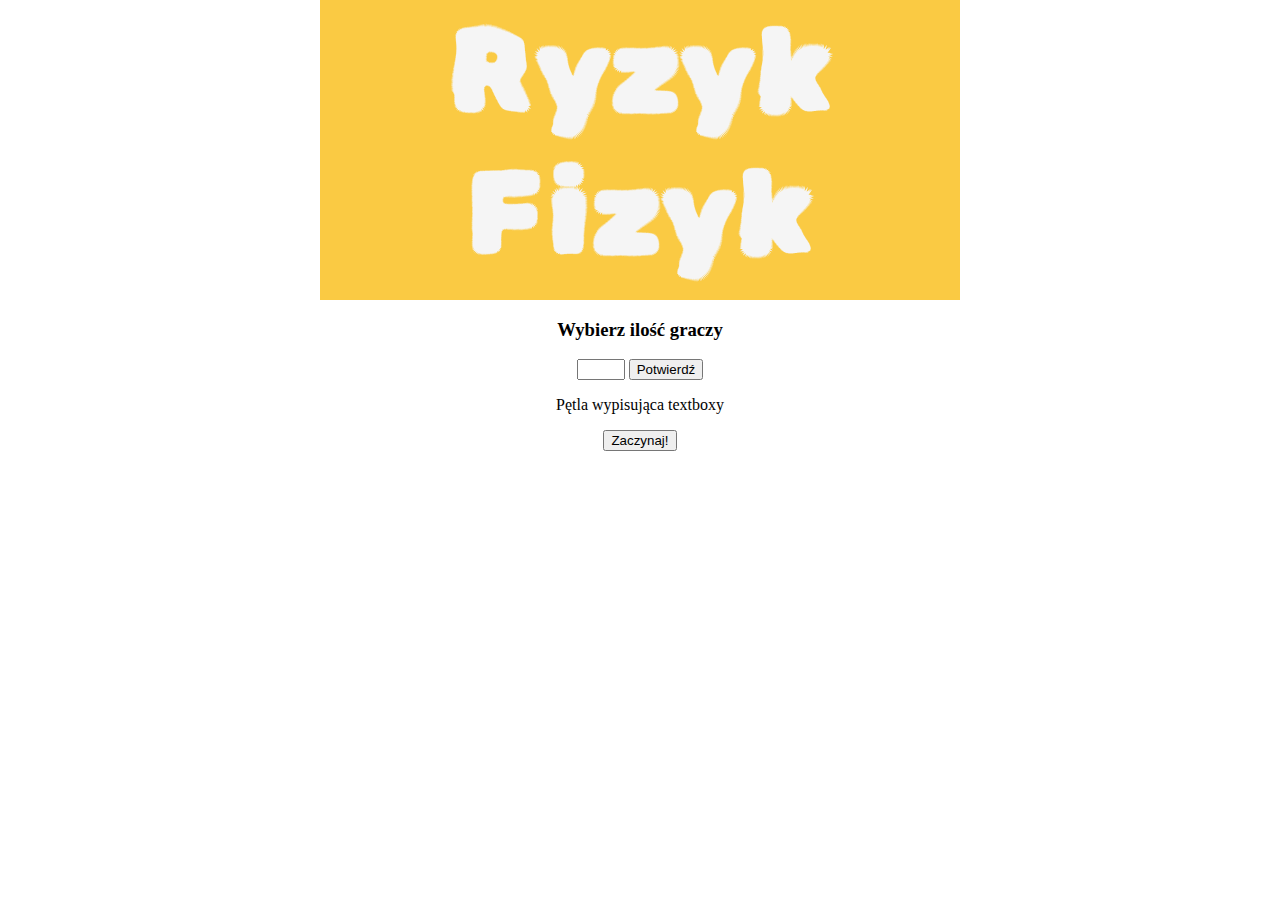
<file: index.html>
<!DOCTYPE html>
<html lang="pl">
<head>
    <meta charset="UTF-8">
    <meta name="viewport" content="width=device-width, initial-scale=1.0">
    <title>Rydzyk-Fizyk</title>
    <link rel="stylesheet" href="style.css">

    <script>
        function printPlayers(){
            a = document.getElementById("num");
            for(i = 0;i<num;i++){
                
            }
        }
        function start(){
            return;
        }
    </script>
</head>
<body>
    <h1 id="title" class="rubik">Ryzyk <br>Fizyk</h1>
<div id="numOfPlayer">
    <h3>Wybierz ilość graczy</h3>
    <input type="number" min="2" max="8" id="num">
    <button id="start" onclick="printPlayers()">Potwierdź</button>
</div>
<div id="nameOfPlayer">
    <p>Pętla wypisująca textboxy</p>

    <button onclick="start()">Zaczynaj!</button>
</div>
</body>
</html>
</file>
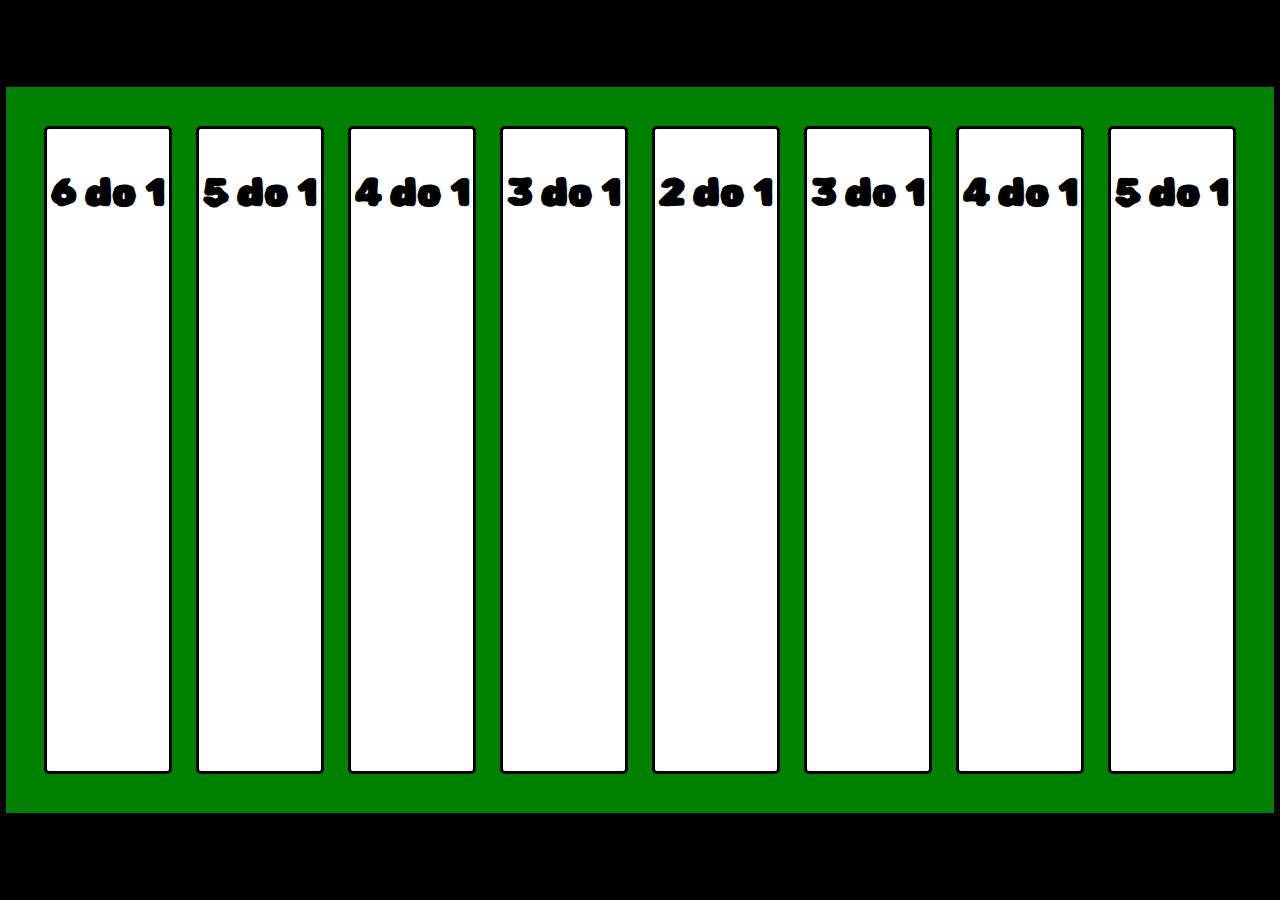
<file: game.html>
<!DOCTYPE html>
<html lang="pl">
<head>
    <meta charset="UTF-8">
    <meta name="viewport" content="width=device-width, initial-scale=1.0">
    <title>Ryzyk_Fizyk</title>
    <link rel="stylesheet" href="style.css">
    <script>
        function openBet(space){
            document.getElementById("betting").style = "display: block;"
            document.getElementById("space_name").innerText = "Pole ".space;
        }
    </script>
</head>
<body>
    <div id="board">
        <div id="spaces" class="rubik">
            <div class="space" onClick="openBet(0)"><p>6 do 1</p></div>
            <div class="space" onClick="openBet(1)"><p>5 do 1</p></div>
            <div class="space" onClick="openBet(2)"><p>4 do 1</p></div>
            <div class="space" onClick="openBet(3)"><p>3 do 1</p></div>
            <div class="space" id="center_space" onClick="openBet(4)"><p>2 do 1</p></div>
            <div class="space" onClick="openBet(5)"><p>3 do 1</p></div>
            <div class="space" onClick="openBet(6)"><p>4 do 1</p></div>
            <div class="space" onClick="openBet(7)"><p>5 do 1</p></div>
        </div>
    </div>
    <div id="betting">
        <form>
            <p id="space_name">Pole x</p>
            <p>Ile chcesz obstawić na tą opcję?</p>
        </form>
    </div>
</body>
</html>
</file>
<file: style.css>
@import url('https://fonts.googleapis.com/css2?family=Rubik+Spray+Paint&display=swap');
.rubik {
    font-family: "Rubik Spray Paint", system-ui;
    font-weight: 400;
    font-style: normal;
}
#title{
    text-align: center;
    margin:auto;
    font-size:120px;
    background-color: #faca43;
    color:whitesmoke;
    width:50%;
    height:300px;
}
#numOfPlayer{
    text-align: center;
}
#nameOfPlayer{
    text-align: center;
}
body, html{
    margin: 0;
    height: 100%;
    width: 100%;
}
#board{
    height: 100%;
    width: 100%;
    background-color: black;
    align-content: center;
}
#spaces{
    display: flex;
    justify-content: center;
    height: 75%;
    width: 95%; 
    background-color: green;
    margin: auto;
    padding: 2%;
}
.space{
    text-align: center;
    font-size: 40px;
    height: 95%;
    width: 11%;
    margin: auto 1%;
    background-color: white;
    float: left;
    border-radius: 5px;
    border-style: solid;
    border-color: black;
    transition-duration: 0.5s;
}
.space:hover{
    background-color: grey;
}
#betting{
    display: none;
    position: fixed;
    text-align: center;
    align-content: center;
    width: 500px;
    height: 200px;
    top: 50%;
    left: 50%;
    margin-top: -100px; 
    margin-left: -250px;
    background-color: white;
    border-radius: 5px;
    border-color: black;
    border-width: 2px;
    border-style: solid;
}
#betting form{
    height: 100%;
}
#betting p{
    width: auto;
    margin: 0;
}
#close{
    float: right;
    height: 30px;
    width: 30px;
    border-radius: 10px;
}
#close:hover{
    background-color: grey;
}
#playerList p{
    font-size: 20px;
    width: 12.5%;
    float: left;
    text-align: center;
    margin: 0;
    align-self: center;

}
#playerList{
    display: flex;
    align-items: center;
    justify-content: center;
    height: 12.5%;
    color: white;
}

.current-player {
    font-weight: bold;
    color: green;
}
#answer{
    display: none;
    position: fixed;
    text-align: center;
    align-content: center;
    width: 500px;
    height: 200px;
    top: 50%;
    left: 50%;
    margin-top: -100px; 
    margin-left: -250px;
    background-color: white;
    border-radius: 5px;
    border-color: black;
    border-width: 2px;
    border-style: solid;
}

.panswer{
    font-size: 30px;
}
</file>
